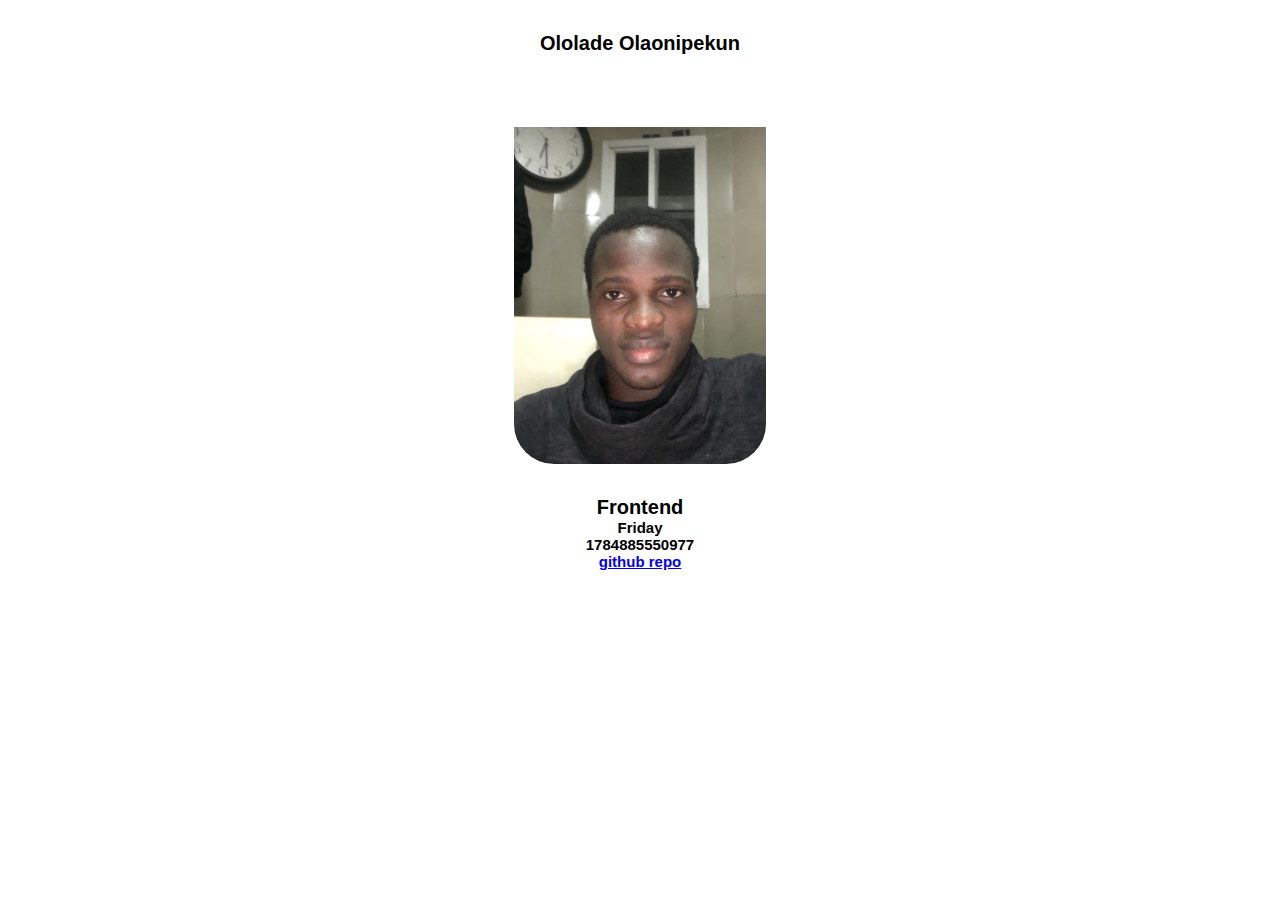
<file: index.html>
<!DOCTYPE html>
<html lang="en">

<head>
  <meta charset="UTF-8">
  <meta http-equiv="X-UA-Compatible" content="IE=edge">
  <meta name="viewport"
    content="width=device-width, initial-scale=1.0, shrink-to-fit=no maximum-scale=1, user-scalable=no">
  <link rel="stylesheet" href="index.css">
  <title>Slack Profile!</title>
</head>

<body>
  <div class="layout">
    <div class="">
      <div class="" id="slackName" data-testid="slackUserName">
        Ololade Olaonipekun
      </div>
      <div class="" id="profileImageDiv">
        <img class="profile_image" alt="olaonipekunololade94" id="profileImage" src="/asset/IMG-20220824-WA0006.jpg" data-testid="slackDisplayImage">
      </div>
      <div id="heading" class="" data-testid="myTrack"> Frontend </div>
      <div class="">
        <div class="d-inline fw-bold" id="currentDate" data-testid="currentDayOfTheWeek"> </div>
        
        <div class="" id="utcTime" data-testid="currentUTCTime"> </div>
      </div>
      <div class="" id="gitHubUrl" data-testid="githubURL">
        <a href="https://github.com/olaonipekun/olaonipekun.github.io"> github repo </a>
      </div>
    </div>
  </div>
  <script src="index.js"></script>
</body>

</html>
</file>
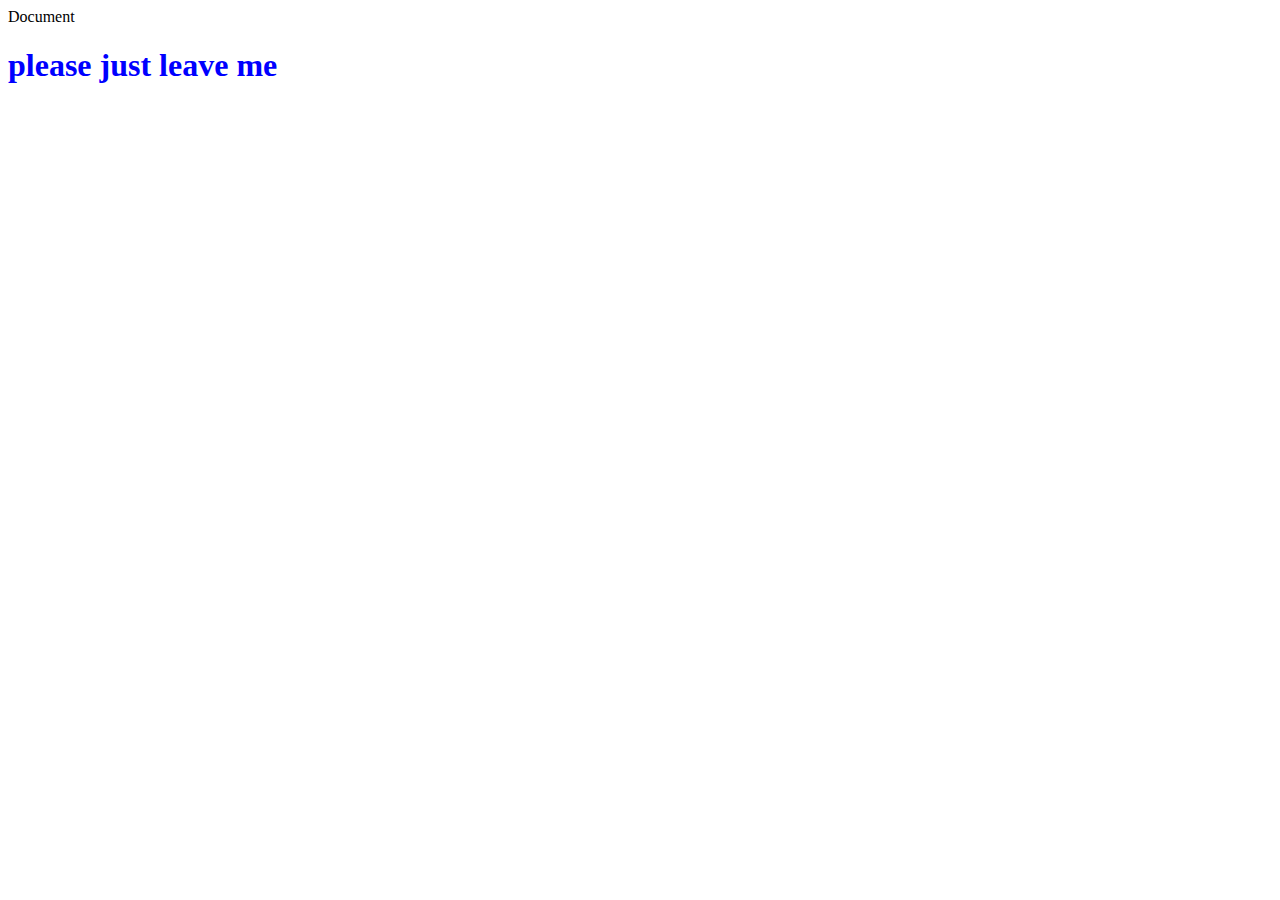
<file: profile.html>
<!DOCTYPE html>
<html lang="en">
<head>
    <meta charset="UTF-8">
    <meta http-equiv="X-UA-Compatible" content="IE=edge">
    <meta name="viewport" content="width=device-width, initial-scale=1.0">
    <link rel="stylesheet" href="profile.css"
    <title>Document</title>
</head>
<body>
    <div>
        <h1 id="heading"> Hello Everyone </h1>
    </div>


    <script src="profile.js"></script>
</body>
</html>
</file>
<file: index.css>
.selector-for-some-widget {
  box-sizing: content-box;
}

body {
  font-family: 'Poppins', sans-serif;
}

.layout{
  font-family: Arial, Helvetica, sans-serif;
}
.profile_image {
  display: block;
  margin-left: auto;
  margin-right: auto;
  width: 20%;
  border-radius: 2.5rem;
  margin-top: 2rem;
  padding-top: 2.5rem;
}

.text_edit {
  text-align: center;
  font-weight: bold;
  font-size: 20px;
  margin-top: 2rem;
}

.data_edit {
  text-align: center;
  font-weight: bold;
  font-size: 15px;
  text-decoration: none;
  
}
</file>
<file: profile.css>
#heading {
    color: blue;
}
</file>
